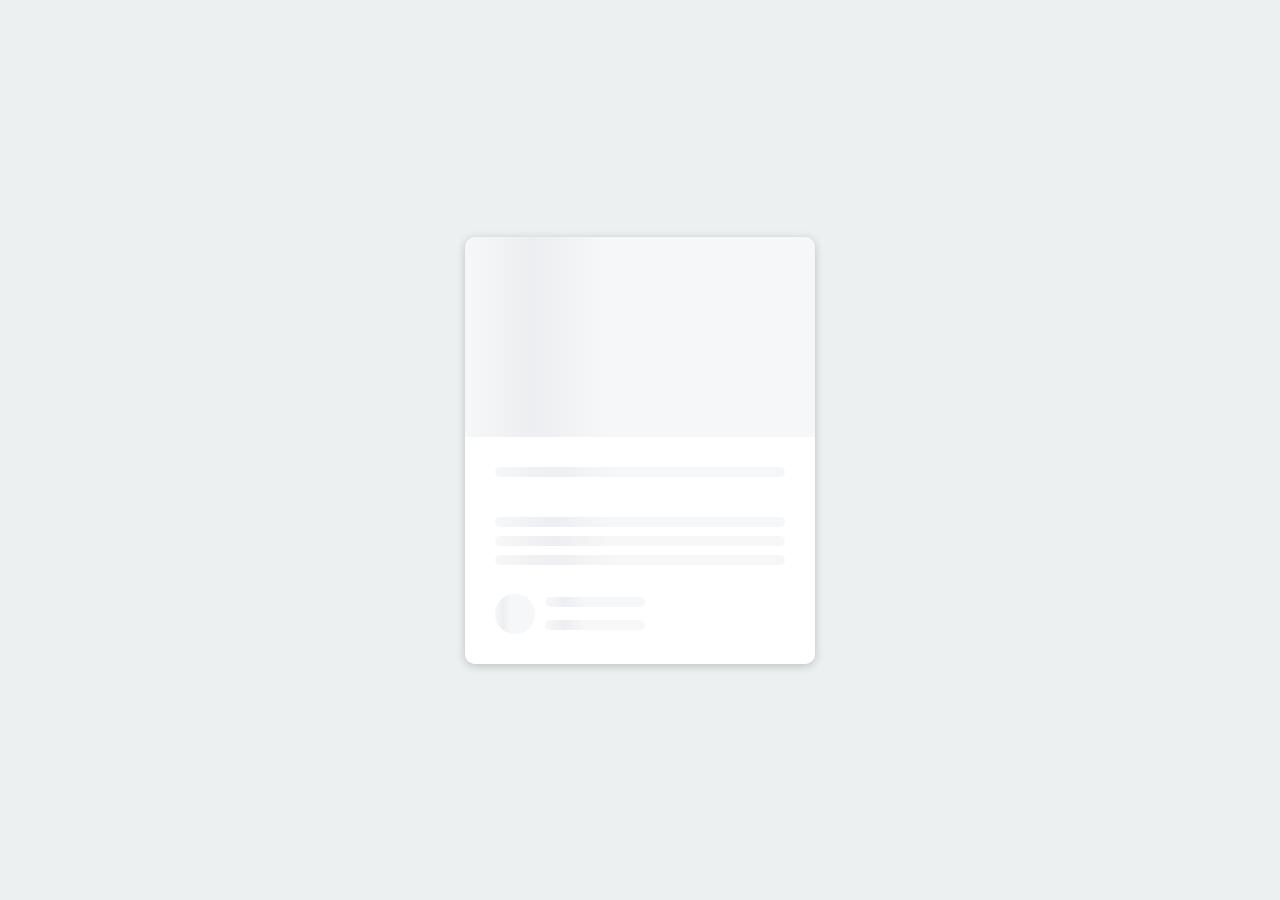
<file: Projects - Traversy Media/Content Placeholder/index.html>
<!DOCTYPE html>
<html lang="en">
  <head>
    <meta charset="UTF-8" />
    <meta name="viewport" content="width=device-width, initial-scale=1.0" />
    <link rel="stylesheet" href="styles.css" />
    <title>Content Placeholder</title>
  </head>
  <body>
    <div class="card">
      <div class="card-header animated-bg" id="header">&nbsp;
      </div>

      <div class="card-content">
        <h3 class="card-title animated-bg animated-bg-text" id="title">&nbsp;</h3>
        <p class="card-excerpt" id="excerpt">
          &nbsp;
          <span class="animated-bg animated-bg-text">&nbsp;</span>
          <span class="animated-bg animated-bg-text">&nbsp;</span>
          <span class="animated-bg animated-bg-text">&nbsp;</span>
        </p>
        <div class="author">
          <div class="profile-img animated-bg" id="profile_img">
            &nbsp;
          </div>
          <div class="author-info">
            <strong class="animated-bg animated-bg-text" id="name">&nbsp;</strong>
            <small class="animated-bg animated-bg-text" id="date">&nbsp;</small>
          </div>
        </div>
      </div>
    </div>

    <script src="app.js"></script>
  </body>
</html>
</file>
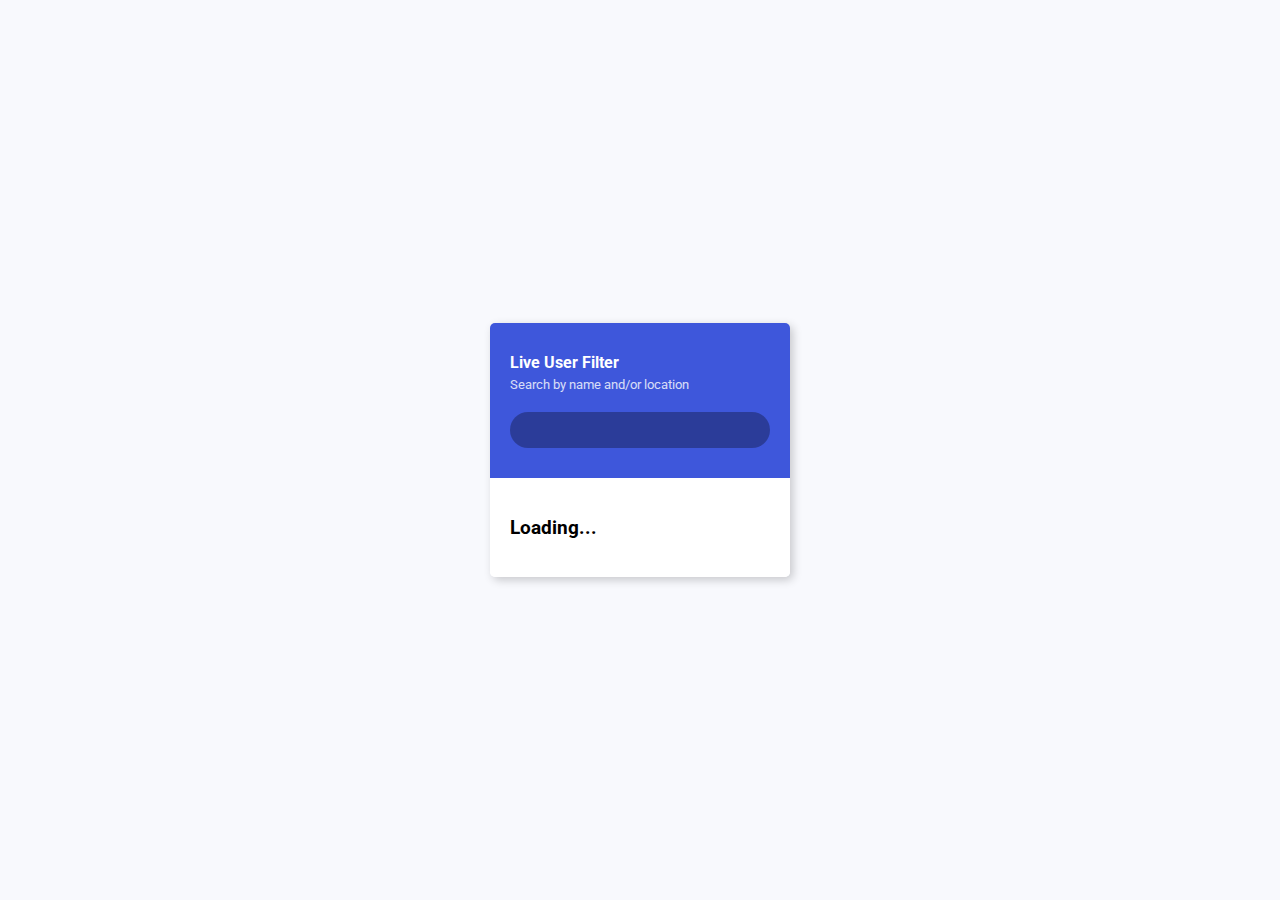
<file: Projects - Traversy Media/Live User Filter/index.html>
<!DOCTYPE html>
<html lang="en">
  <head>
    <meta charset="UTF-8" />
    <meta name="viewport" content="width=device-width, initial-scale=1.0" />
    <link rel="stylesheet" href="styles.css" />
    <title>Live User Filter</title>
  </head>
  <body>
    <div class="container">
      <header class="header">
        <h4 class="title">Live User Filter</h4>
        <small class="subtitle">Search by name and/or location</small>
        <input type="text" id="filter" placeholder=""Search>
      </header>

      <ul id="result" class="user-list">
        <li>
          <h3>Loading...</h3>
        </li>
      </ul>
    </div>
    <script src="app.js"></script>
  </body>
</html>
</file>
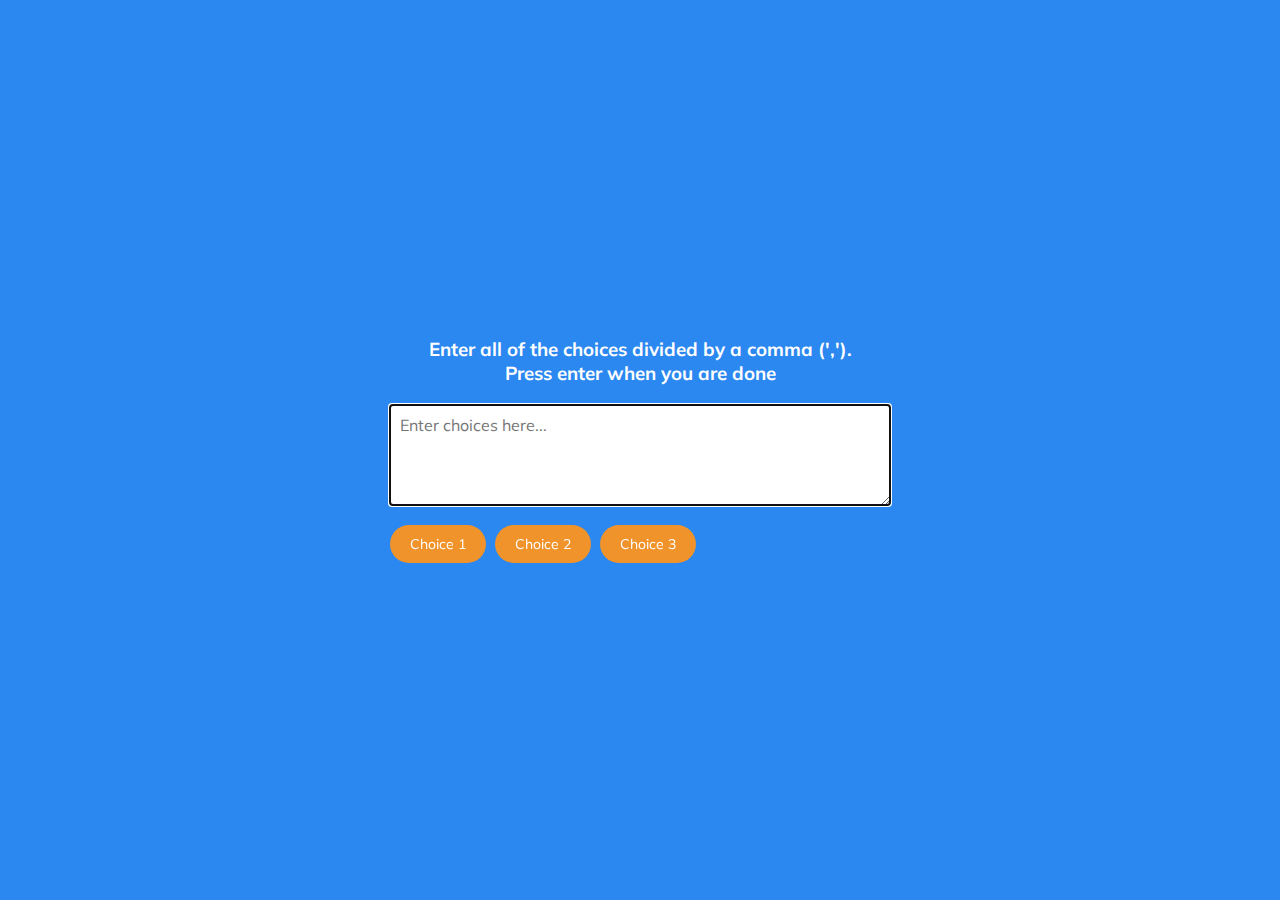
<file: Projects - Traversy Media/Random Choice Picker/index.html>
<!DOCTYPE html>
<html lang="en">
  <head>
    <meta charset="UTF-8" />
    <meta name="viewport" content="width=device-width, initial-scale=1.0" />
    <link rel="stylesheet" href="styles.css" />
    <title>Random Choice Picker</title>
  </head>
  <body>
    <div class="container">
        <h3>Enter all of the choices divided by a comma (',').
        <br>Press enter when you are done</h3>
        <textarea placeholder="Enter choices here..." id="textarea"></textarea>

            <div id="tags">
                <span class="tag">Choice 1</span>
                <span class="tag">Choice 2</span>
                <span class="tag">Choice 3</span>
            </div>
    </div>
    <script src="app.js"></script>
  </body>
</html>
</file>
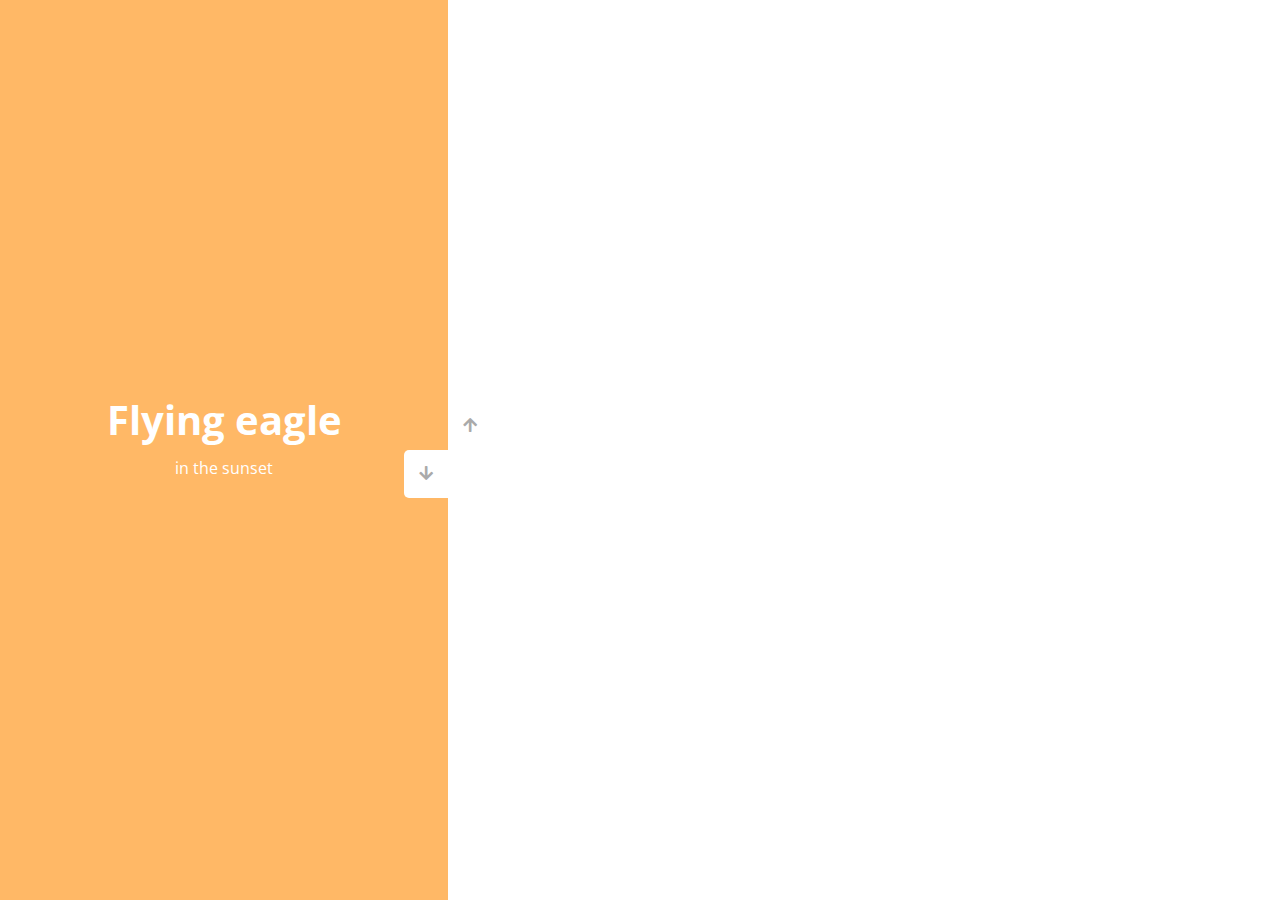
<file: Projects - Traversy Media/Vertical Slider/index.html>
<!DOCTYPE html>
<html lang="en">
  <head>
    <meta charset="UTF-8" />
    <meta name="viewport" content="width=device-width, initial-scale=1.0" />
    <link rel="stylesheet" href="https://cdnjs.cloudflare.com/ajax/libs/font-awesome/5.15.1/css/all.min.css" />
    <link rel="stylesheet" href="styles.css" />
    <title>Vertical Slider</title>
  </head>
  <body>
    <div class="slider-container">
        <div class="left-slide">
            <div style="background-color: #fd3555">
                <h1>Nature flower</h1>
                <p>all in pink</p>
            </div>
            <div style="background-color: #2a86ba">
                <h1>Blue Sky</h1>
                <p>with it's mountains</p>
            </div>
            <div style="background-color: #252e33">
                <h1>Lonely castle</h1>
                <p>in the wilderness</p>
            </div>
            <div style="background-color: #ffb866">
                <h1>Flying eagle</h1>
                <p>in the sunset</p>
            </div>
            
        </div>
        <div class="right-slide">
            <div style="background-image: url('https://images.unsplash.com/photo-1508768787810-6adc1f613514?ixlib=rb-0.3.5&ixid=eyJhcHBfaWQiOjEyMDd9&s=e27f6661df21ed17ab5355b28af8df4e&auto=format&fit=crop&w=1350&q=80')"></div>
            <div style="background-image: url('https://images.unsplash.com/photo-1519981593452-666cf05569a9?ixlib=rb-0.3.5&ixid=eyJhcHBfaWQiOjEyMDd9&s=90ed8055f06493290dad8da9584a13f7&auto=format&fit=crop&w=715&q=80')"></div>
            <div style="background-image: url('https://images.unsplash.com/photo-1486899430790-61dbf6f6d98b?ixlib=rb-0.3.5&ixid=eyJhcHBfaWQiOjEyMDd9&s=8ecdee5d1b3ed78ff16053b0227874a2&auto=format&fit=crop&w=1002&q=80')"></div>
            <div style="background-image: url('https://images.unsplash.com/photo-1510942201312-84e7962f6dbb?ixlib=rb-0.3.5&ixid=eyJhcHBfaWQiOjEyMDd9&s=da4ca7a78004349f1b63f257e50e4360&auto=format&fit=crop&w=1050&q=80')"></div>
        </div>
        <div class="action-buttons">
            <button class="down-button">
                <i class="fas fa-arrow-down"></i>
            </button>
            <button class="up-button">
                <i class="fas fa-arrow-up"></i>
            </button>
        </div>

    </div>

    <script src="app.js"></script>
  </body>
</html>
</file>
<file: Projects - Traversy Media/Content Placeholder/styles.css>
@import url('https://fonts.googleapis.com/css2?family=Roboto:wght@400;700&display=swap');

* {
  box-sizing: border-box;
}

body {
  background-color: #ecf0f1;
  font-family: 'Roboto', sans-serif;
  display: flex;
  align-items: center;
  justify-content: center;
  height: 100vh;
  overflow: hidden;
  margin: 0;
}

img {
  max-width: 100%;
}

.card {
  box-shadow: 0 2px 10px rgba(0,0,0,0.2);
  border-radius: 10px;
  overflow: hidden;
  width: 350px;
}

.card-header {
  height: 200px;
}

.card-header img {
  object-fit: cover;
  height: 100%;
  width: 100%;
}

.card-content {
  background-color: #fff;
  padding: 30px;
}

.card-title {
  height: 20px;
  margin: 0;
}

.card-excerpt {
  color: #777;
  margin: 10px 0 20px;
}

.author {
  display: flex;
}

.profile-img {
  border-radius: 50%;
  overflow: hidden;
  height: 40px;
  width: 40px;
}

.author-info {
  display: flex;
  flex-direction: column;
  justify-content: space-around;
  margin-left: 10px;
  width: 100px;
}

.author-info small {
  color: #aaa;
  margin-top: 5px;
}

.animated-bg {
  background-image: linear-gradient(to right, #f6f7f8 0%, #edeef1 10%, #f6f7f8 20%, #f6f7f8 100%);
  background-size: 200% 100%;
  animation: bgPos 1s linear infinite;
}

.animated-bg-text {
  border-radius: 50px;
  display: inline-block;
  margin: 0;
  height: 10px;
  width: 100%;
}

@keyframes bgPos {
  0% {
    background-position: 50% 0;
  }

  100% {
    background-position: -150% 0;
  }
}
</file>
<file: Projects - Traversy Media/Live User Filter/styles.css>
@import url('https://fonts.googleapis.com/css2?family=Roboto:wght@400;700&display=swap');

* {
  box-sizing: border-box;
}

body {
  background-color: #f8f9fd;
  font-family: 'Roboto', sans-serif;
  display: flex;
  align-items: center;
  justify-content: center;
  height: 100vh;
  overflow: hidden;
  margin: 0;
}

.container {
  border-radius: 5px;
  box-shadow: 3px 3px 10px rgba(0,0,0,0.2);
  overflow: hidden;
  width: 300px;
}

.title {
  margin: 0;
}

.subtitle {
  display: inline-block;
  margin: 5px 0 20px;
  opacity: 0.8;
}

.header {
  background-color: #3e57db;
  color: #fff;
  padding: 30px 20px;
}

.header input {
  background-color: rgba(0,0,0,0.3);
  border: 0;
  border-radius: 50px;
  color: #fff;
  font-size: 14px;
  padding: 10px 15px;
  width: 100%;
}

.header input:focus {
  outline: none;
}

.user-list {
  background-color: #fff;
  list-style: none;
  margin: 0;
  max-height: 400px;
  overflow-y: auto;
  padding: 0;
}

.user-list li {
  display: flex;
  padding: 20px;
}

.user-list img {
  border-radius: 50%;
  object-fit: cover;
  height: 50px;
  width: 50px;
}

.user-list .user-info {
  margin-left: 10px;
}

.user-list .user-info h4 {
  margin: 0 0 10px;
}

.user-list .user-info p {
  font-size: 12px;
}

.user-list li:not(:last-of-type) {
  border-bottom: 1px solid #eee;
}

.user-list li.hide {
  display: none;
}
</file>
<file: Projects - Traversy Media/Random Choice Picker/styles.css>
@import url('https://fonts.googleapis.com/css2?family=Muli:wght@400;700&display=swap');

* {
  box-sizing: border-box;
}

body {
    background-color: #2b88f0;
  font-family: 'Muli', sans-serif;
  display: flex;
  flex-direction: column;
  align-items: center;
  justify-content: center;
  height: 100vh;
  overflow: hidden;
  margin: 0;
}

h3 {
    color: #fff;
    margin: 10px 0 20px;
    text-align: center;
}

.container {
    width: 500px;
}

textarea {
    border: none;
    display: block;
    width: 100%;
    height: 100px;
    font-family: inherit;
    padding: 10px;
    margin: 0 0 20px;
    font-size: 16px;
}

.tag {
    background-color: #f0932b;
    color: #fff;
    border-radius: 50px;
    padding: 10px 20px;
    margin: 0 5px 10px 0;
    font-size: 14px;
    display: inline-block;
}

.tag.highlight {
    background-color: #273c75;
}
</file>
<file: Projects - Traversy Media/Vertical Slider/styles.css>
@import url('https://fonts.googleapis.com/css?family=Open+Sans');

* {
  box-sizing: border-box;
  margin: 0;
  padding: 0;
}

body {
  font-family: 'Open Sans', sans-serif;
  height: 100vh;
}

.slider-container {
    position: relative;
    overflow: hidden;
    width: 100vw;
    height: 100vh;
}

.left-slide {
    height: 100%;
    width: 35%;
    position: absolute;
    top: 0;
    left: 0;
    transition: transform 0.5s ease-in-out;
}

.left-slide > div {
    height: 100%;
    width: 100%;
    display: flex;
    flex-direction: column;
    align-items: center;
    justify-content: center;
    color: #fff;
}

.left-slide h1 {
    font-size: 40px;
    margin-bottom: 10px;
    margin-top: -30px;
}

.right-slide {
    height: 100%;
    position: absolute;
    top: 0;
    left: 35%;
    width: 65%;
    transition: transform 0.5s ease-in-out;
}

.right-slide > div {
    background-repeat: no-repeat;
    background-size: cover;
    background-position: center center;
    height: 100%;
    width: 100%;
}

button {
    background-color: #fff;
    border: none;
    color: #aaa;
    cursor: pointer;
    font-size: 16px;
    padding: 15px;
}

button:hover {
    color: #222;
}

button:focus {
    outline: none;
}

.slider-container .action-buttons button {
    position: absolute;
    left: 35%;
    top: 50%;
    z-index: 100;
}

.slider-container .action-buttons .down-button {
    transform: translateX(-100%);
    border-top-left-radius: 5px;
    border-bottom-left-radius: 5px;
}

.slider-container .action-buttons .up-button {
    transform: translateY(-100%);
    border-top-right-radius: 5px;
    border-bottom-right-radius: 5px;
}
</file>
